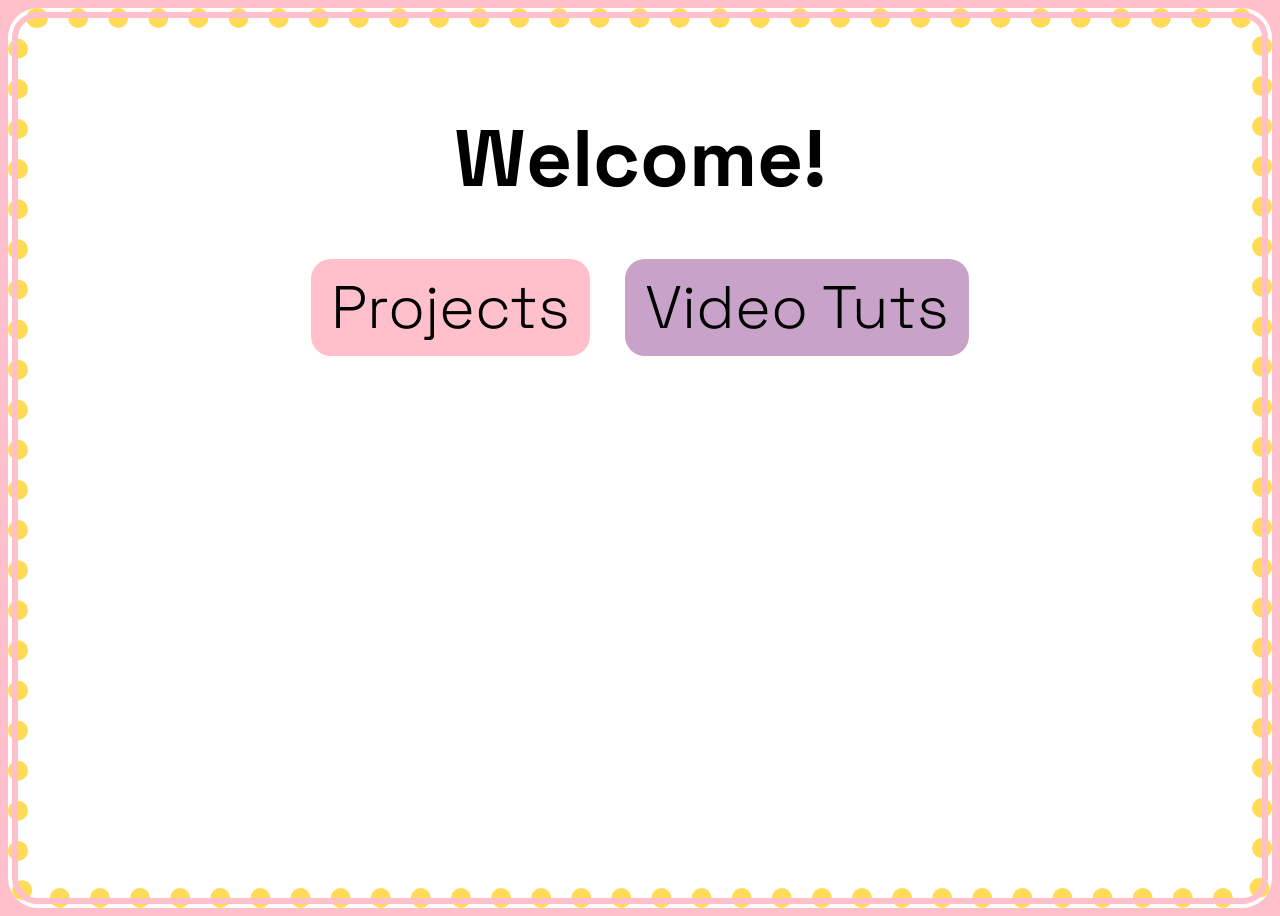
<file: index.html>
<!DOCTYPE html PUBLIC "-//W3C//DTD XHTML 1.0 Transitional//EN"
"http://www.w3.org/TR/xhtml1/DTD/xhtml1-transitional.dtd">
<html xmlns="http://www.w3.org/1999/xhtml">
<head> 
    <title>Welcome!</title>
  
    <link href="https://fonts.googleapis.com/css2?family=Space+Grotesk:wght@300;400;500;600;700&display=swap" rel="stylesheet">
    <link rel="stylesheet" type="text/css" href="zizi.n.things.css">
</head>
 
<body>

<div style="
    width: 100%;
    min-height: 100vh;
    box-sizing: border-box;
    border: 20px dotted #FFDB58;
    outline: 6px solid #FFC0CB;
    outline-offset: -10px;
    padding: 25px;
    margin: 0;
    border-radius: 30px;
    background: white;
">



    <h1 style="text-align: center; margin-bottom: 50px;">Welcome!</h1>

    <div style="text-align: center; margin-bottom: 50px;">
        <a href="projects.html" style="
            padding: 10px 20px;
            background: #FFC0CB;
            color: black;
            border-radius: 20px;
            text-decoration: none;
            font-family: 'Space Grotesk', sans-serif;
            margin: 0 10px;
            display: inline-block;
        ">Projects</a>

        <a href="video-tuts.html" style="
            padding: 10px 20px;
            background: #C8A2C8;
            color: black;
            border-radius: 20px;
            text-decoration: none;
            font-family: 'Space Grotesk', sans-serif;
            margin: 0 10px;
            display: inline-block;
        ">Video Tuts</a>
    </div>

    <p style="text-align: center; font-size: 20px; font-family: Sacramento;">
        
    </p>

</div>

</body>
</html>
</file>
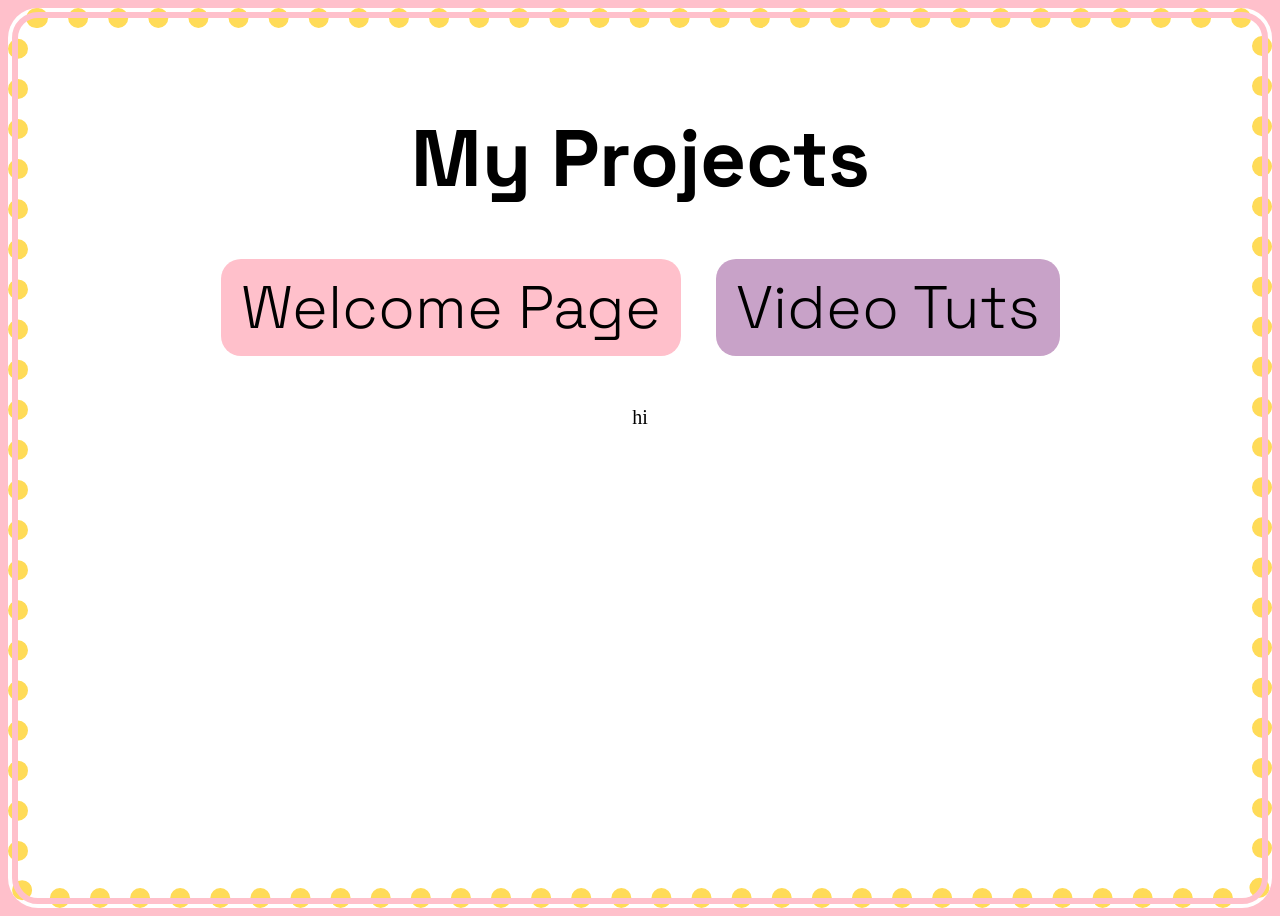
<file: projects.html>
<!DOCTYPE html PUBLIC "-//W3C//DTD XHTML 1.0 Transitional//EN"
"http://www.w3.org/TR/xhtml1/DTD/xhtml1-transitional.dtd">
<html xmlns="http://www.w3.org/1999/xhtml">
<head> 
    <title>My Projects</title>
  
    <link href="https://fonts.googleapis.com/css2?family=Space+Grotesk:wght@300;400;500;600;700&display=swap" rel="stylesheet">
    <link rel="stylesheet" type="text/css" href="zizi.n.things.css">
</head>
   
<body>

<div style="
    width: 100%;
    min-height: 100vh;
    box-sizing: border-box;
    border: 20px dotted #FFDB58;
    outline: 6px solid #FFC0CB;
    outline-offset: -10px;
    padding: 25px;
    margin: 0;
    border-radius: 30px;
    background: white;
">



    <h1 style="text-align: center; margin-bottom: 50px;">My Projects</h1>

    <div style="text-align: center; margin-bottom: 50px;">
        <a href="index.html" style="
            padding: 10px 20px;
            background: #FFC0CB;
            color: black;
            border-radius: 20px;
            text-decoration: none;
            font-family: 'Space Grotesk', sans-serif;
            margin: 0 10px;
            display: inline-block;
        ">Welcome Page</a>

        <a href="video-tuts.html" style="
            padding: 10px 20px;
            background: #C8A2C8;
            color: black;
            border-radius: 20px;
            text-decoration: none;
            font-family: 'Space Grotesk', sans-serif;
            margin: 0 10px;
            display: inline-block;
        ">Video Tuts</a>
    </div>

    <p style="text-align: center; font-size: 20px; font-family: Sacramento;">
        hi
    </p>

</div>

</body>
</html>
</file>
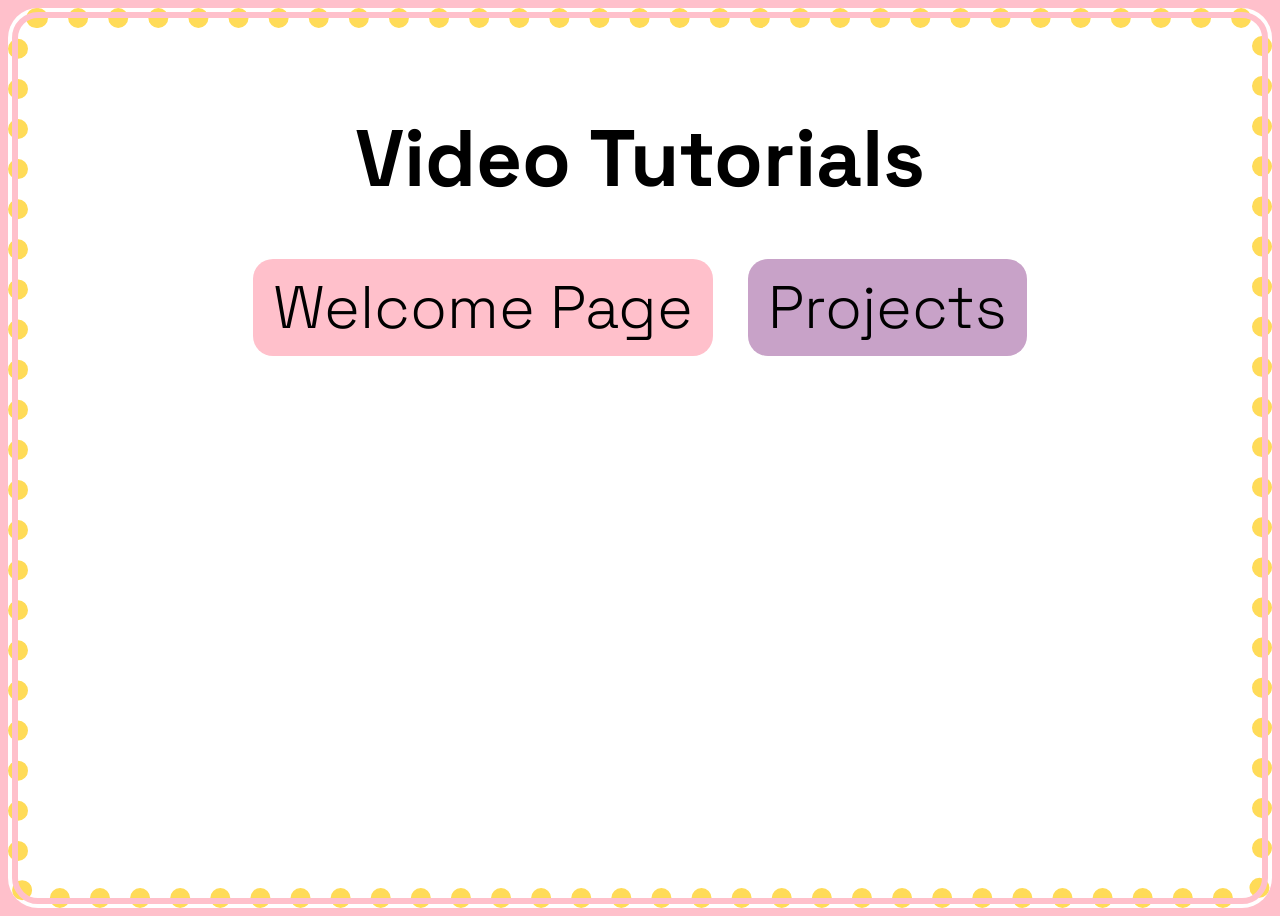
<file: video-tuts.html>
<!DOCTYPE html PUBLIC "-//W3C//DTD XHTML 1.0 Transitional//EN"
"http://www.w3.org/TR/xhtml1/DTD/xhtml1-transitional.dtd">
<html xmlns="http://www.w3.org/1999/xhtml">
<head> 
    <title>Video Tutorials</title>
  
    <link href="https://fonts.googleapis.com/css2?family=Space+Grotesk:wght@300;400;500;600;700&display=swap" rel="stylesheet">
    <link rel="stylesheet" type="text/css" href="zizi.n.things.css">
</head>
  
<body>
 
<div style="
    width: 100%;
    min-height: 100vh;
    box-sizing: border-box;
    border: 20px dotted #FFDB58;
    outline: 6px solid #FFC0CB;
    outline-offset: -10px;
    padding: 25px;
    margin: 0;
    border-radius: 30px;
    background: white;
">



    <h1 style="text-align: center; margin-bottom: 50px;">Video Tutorials</h1>

    <!-- CORRECT BUTTONS -->
    <div style="text-align: center; margin-bottom: 50px;">
        <a href="index.html" style="
            padding: 10px 20px;
            background: #FFC0CB;
            color: black;
            border-radius: 20px;
            text-decoration: none;
            font-family: 'Space Grotesk', sans-serif;
            margin: 0 10px;
            display: inline-block;
        ">Welcome Page</a>

        <a href="projects.html" style="
            padding: 10px 20px;
            background: #C8A2C8;
            color: black;
            border-radius: 20px;
            text-decoration: none;
            font-family: 'Space Grotesk', sans-serif;
            margin: 0 10px;
            display: inline-block;
        ">Projects</a>
    </div>

    <!-- Your YouTube videos -->
    <div style="display: flex; justify-content: center; gap: 40px; margin-bottom: 30px;">
        <iframe width="560" height="315"
            src="https://www.youtube-nocookie.com/embed/ALKJfU3etZs"
            title="Crochet Mr. Bean's Teddy Bear"
            frameborder="0"
            allow="accelerometer; autoplay; clipboard-write; encrypted-media; gyroscope; picture-in-picture"
            allowfullscreen
            style="border-radius: 15px;">
        </iframe>

        <iframe width="560" height="315"
            src="https://www.youtube-nocookie.com/embed/Fz9E0CX-BkI"
            title="Crochet Lavender Keychain"
            frameborder="0"
            allow="accelerometer; autoplay; clipboard-write; encrypted-media; gyroscope;"
            allowfullscreen
            style="border-radius: 15px;">
        </iframe>
    </div>

</div>

</body>
</html>
</file>
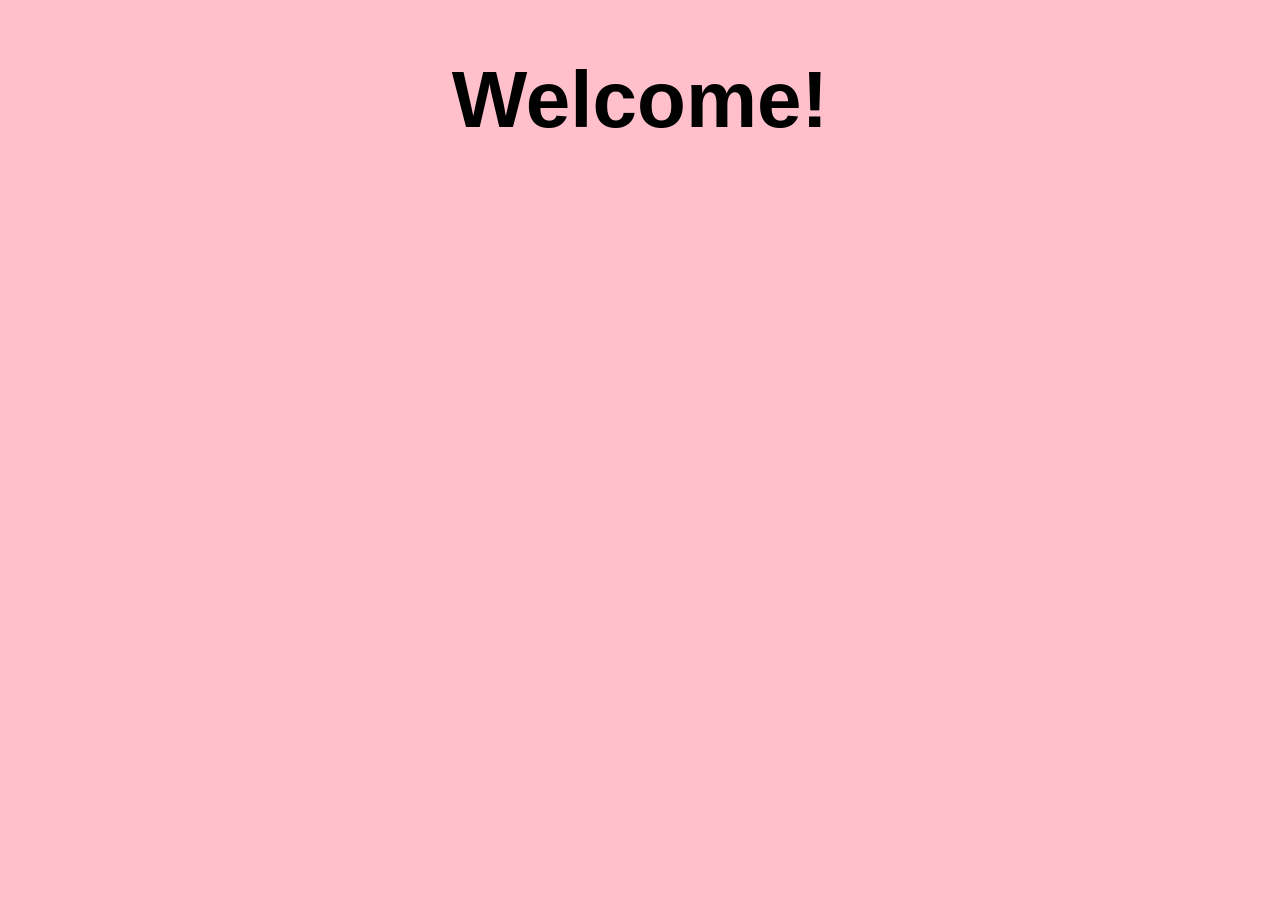
<file: zizi.n.things.html>
﻿<!DOCTYPE html PUBLIC "-//W3C//DTD XHTML 1.0 Transitional//EN" 
"http://www.w3.org/TR/xhtml1/DTD/xhtml1-transitional.dtd">
<html xmlns="http://www.w3.org/1999/xhtml">

<head>
 <h1 style="height: 98px">Welcome!</h1>
    <table  style="width: 100%; height: 514px;">
		<tr>
			<td style="width: 587px">
                    <iframe width="560" height="315"
                     src="https://www.youtube-nocookie.com/embed/ALKJfU3etZs"
                     title="YouTube video player"
                     frameborder="0"
                     allow="accelerometer; autoplay; clipboard-write; encrypted-media; gyroscope; picture-in-picture"
                     allowfullscreen>
                    </iframe>


</td>
			<td>&nbsp;</td>
		</tr>
		<tr>
			<td style="width: 587px">&nbsp;</td>
			<td>&nbsp;</td>
		</tr>
 </table>
    <link href="https://fonts.googleapis.com/css2?family=Sacramento&display=swap" rel="stylesheet">

    <link rel="stylesheet" type="text/css" href="zizi.n.things.css">
	<style type="text/css">
	</style>
</head>

<body>



</body>
</html>
</file>
<file: zizi.n.things.css>
﻿body {
    background-color: pink;
       font-family: "Space Grotesk", sans-serif;
    font-size: 60px;
     font-weight: 300;
}
 
h1 {
    font-size: 80px;
    text-align: center;
}
</file>
